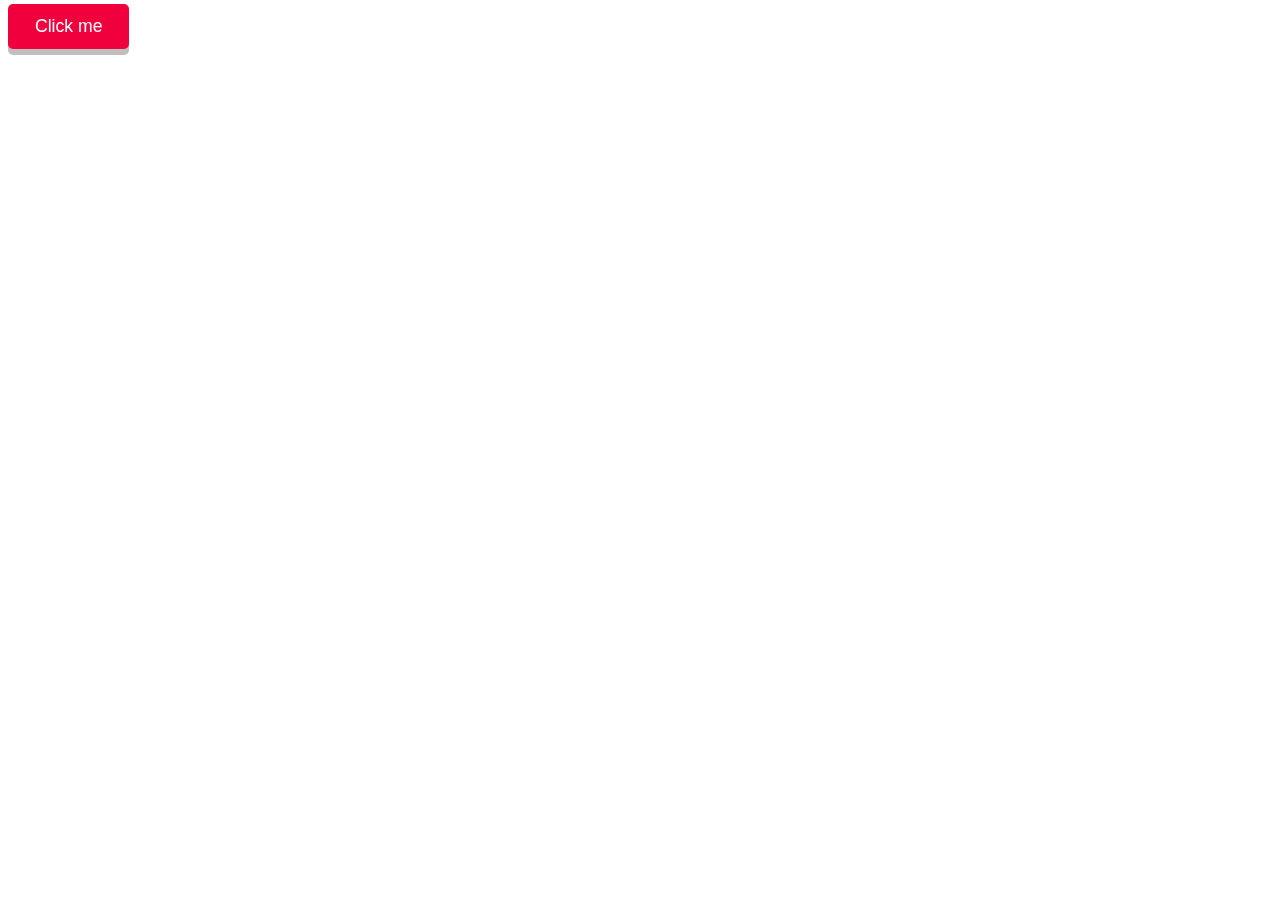
<file: 3dButtonEffect/index.html>
<html>
<head lang="2n">
    <meta charset="UTF-8">
    <meta name="viewport"
          content="width=device-width, user-scalable=no, initial-scale=1.0, maximum-scale=1.0, minimum-scale=1.0">
    <meta http-equiv="X-UA-Compatible" content="ie=edge">
    <link rel="stylesheet" href="main.css">
    <title>3D Button effect using CSS</title>
</head>
<body>
<button>
    <span class="shadow"></span>
    <span class="edge"></span>
    <span class="front text">Click me</span>
</button>
</body>
</html>
</file>
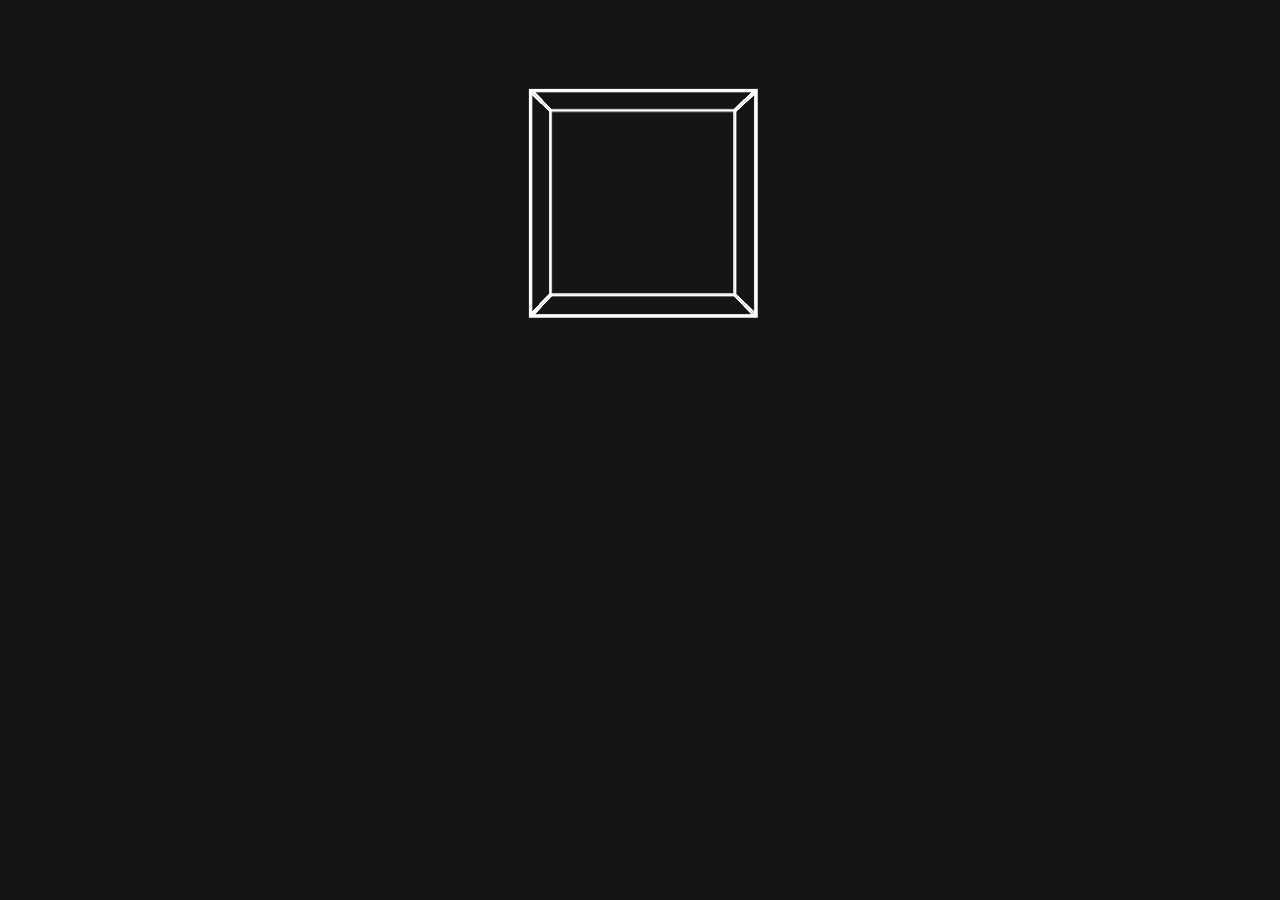
<file: 3dCubeAnimation/index.html>
<html>
<head>
    <meta charset="UTF-8">
    <meta name="viewport"
          content="width=device-width, user-scalable=no, initial-scale=1.0, maximum-scale=1.0, minimum-scale=1.0">
    <meta http-equiv="X-UA-Compatible" content="ie=edge">
    <link rel="stylesheet" href="main.css">
    <title>3D Cube Animation</title>
</head>
<body>
<div class="container">
    <div class="cube">
        <div class="face front"></div>
        <div class="face back"></div>
        <div class="face right"></div>
        <div class="face left"></div>
        <div class="face top"></div>
        <div class="face bottom"></div>
    </div>
</div>
</body>
</html>
</file>
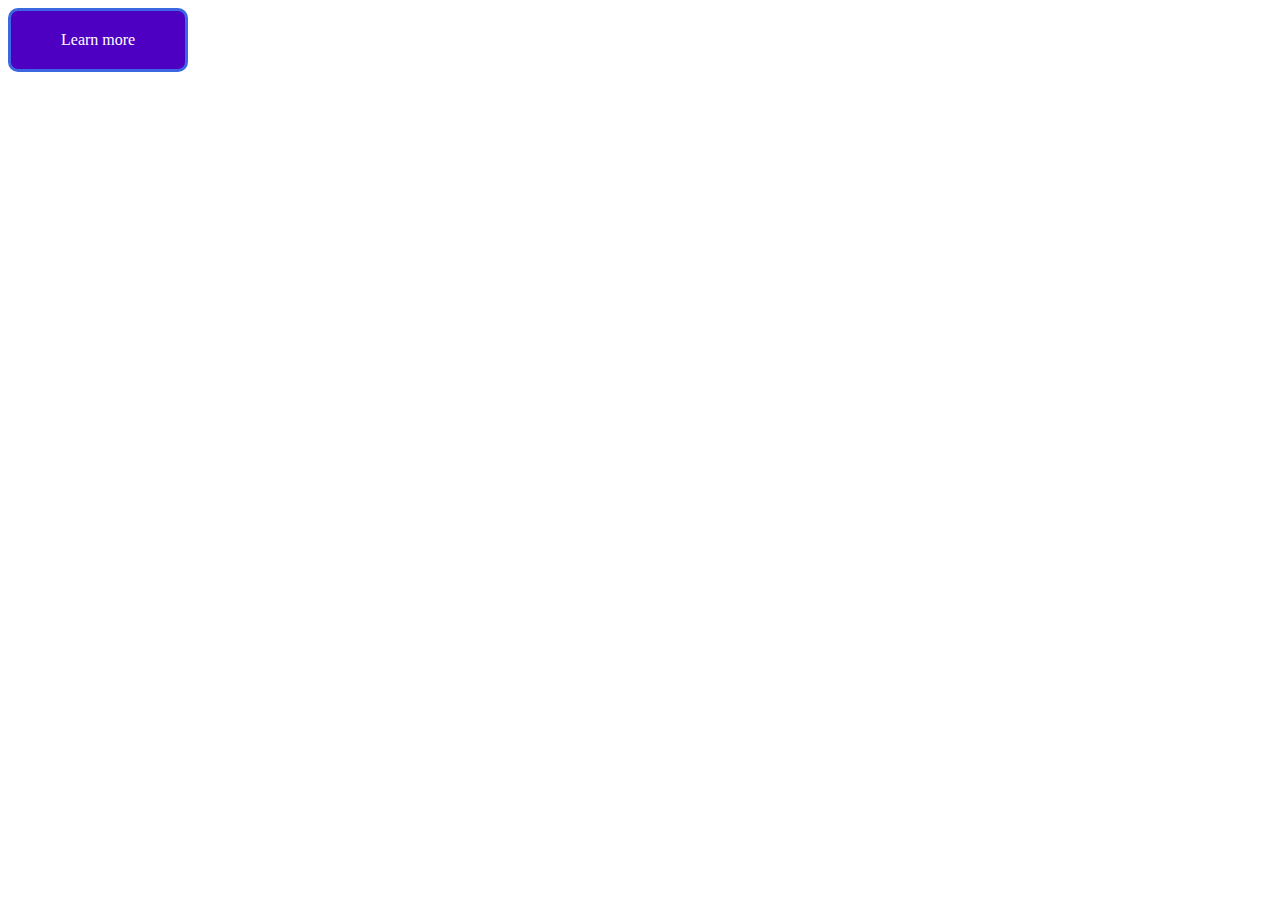
<file: ButtonPulseAnimation/index.html>
<html>
<head>
    <meta charset="UTF-8">
    <meta name="viewport"
          content="width=device-width, user-scalable=no, initial-scale=1.0, maximum-scale=1.0, minimum-scale=1.0">
    <meta http-equiv="X-UA-Compatible" content="ie=edge">
    <link rel="stylesheet" href="main.css">
    <title>Button Pulse Animation in CSS</title>
</head>
<body>
<a href="#" class="button">Learn more</a>
</body>
</html>
</file>
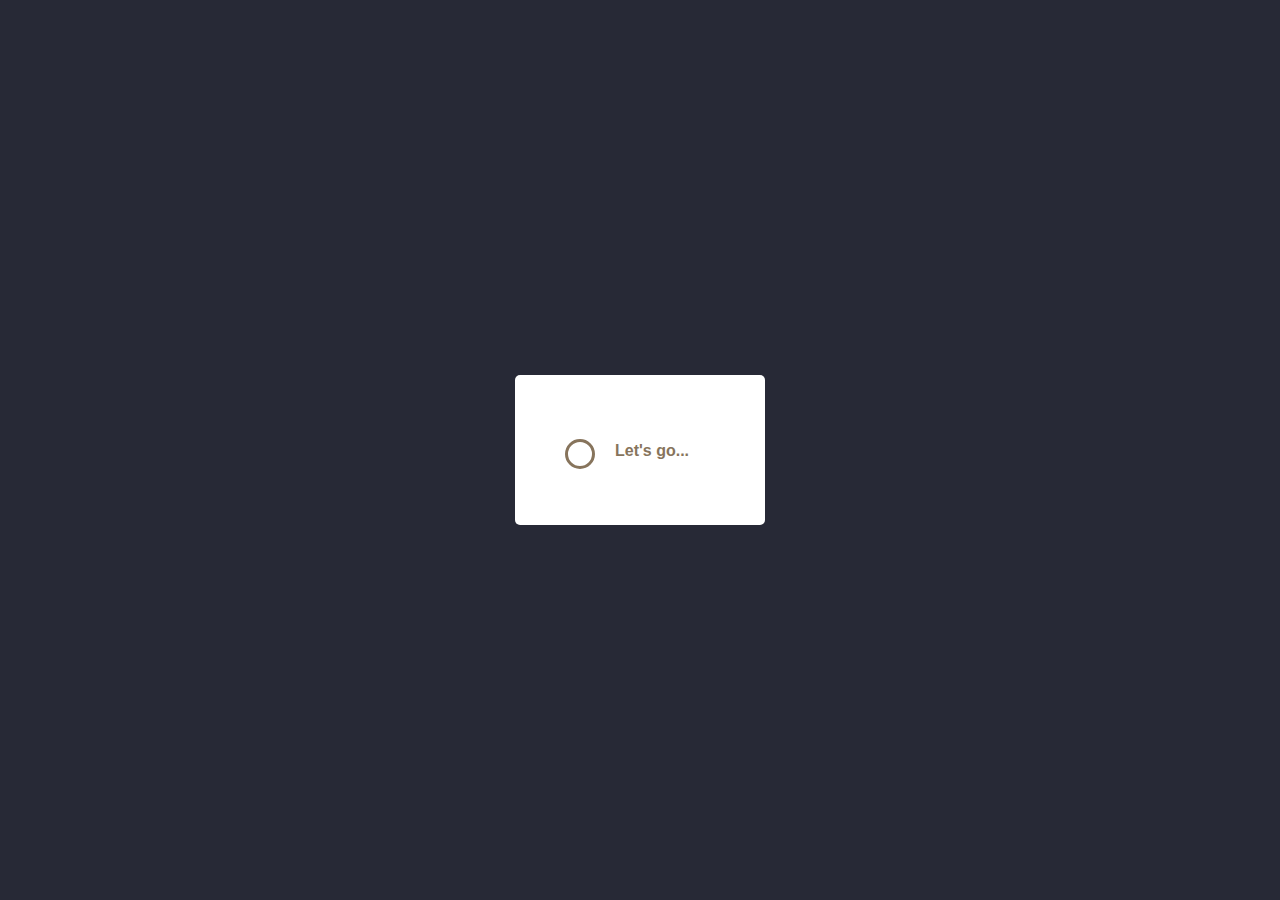
<file: RadioInputButton/index.html>
<html lang="en">
<head>
    <meta charset="UTF-8">
    <meta name="viewport"
          content="width=device-width, user-scalable=no, initial-scale=1.0, maximum-scale=1.0, minimum-scale=1.0">
    <meta http-equiv="X-UA-Compatible" content="ie=edge">
    <link rel="stylesheet" href="main.css">
    <title>Custom Radio Input Button</title>
</head>
<body>
<div class="container">
    <div class="card">
        <div class="input-wrapper">
            <input type="radio" id="rad1" name="radios" />
            <label for="rad1">
                <span class="outer">
                    <span class="innner"></span>
                </span>
                <p class="input-name"><span class="text-effect">Let's go...</span></p>
            </label>
        </div>
    </div>
</div>
</body>
</html>
</file>
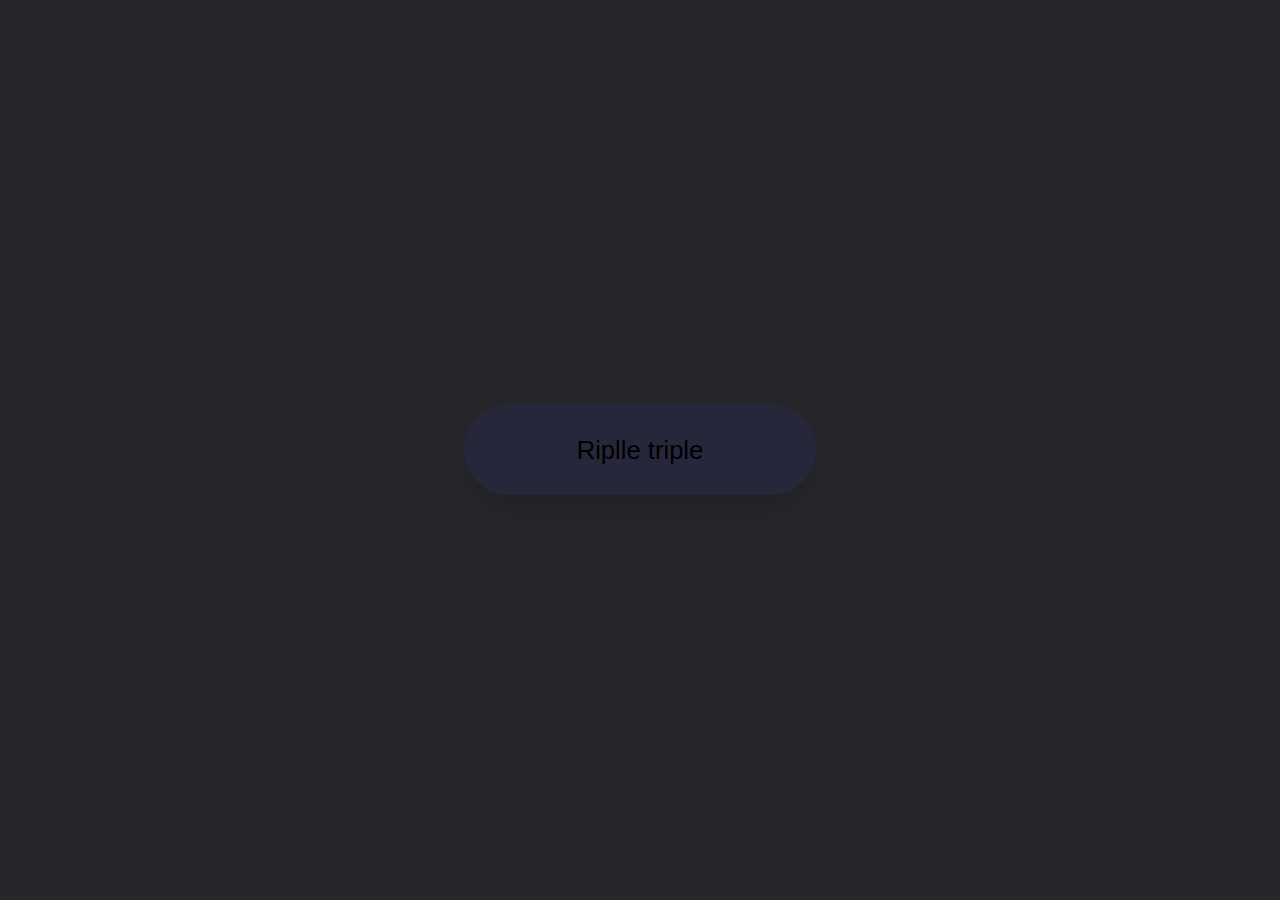
<file: RipleButtonAnimation/index.html>
<html>
<head>
    <meta charset="UTF-8">
    <meta name="viewport"
          content="width=device-width, user-scalable=no, initial-scale=1.0, maximum-scale=1.0, minimum-scale=1.0">
    <meta http-equiv="X-UA-Compatible" content="ie=edge">
    <link rel="stylesheet" href="main.css">
    <title>Riply  riple button animatioon / html,css,js</title>
</head>
<body>
<div class="container">
    <button id="button">Riplle triple</button>
</div>
<script src="main.js"></script>
</body>
</html>
</file>
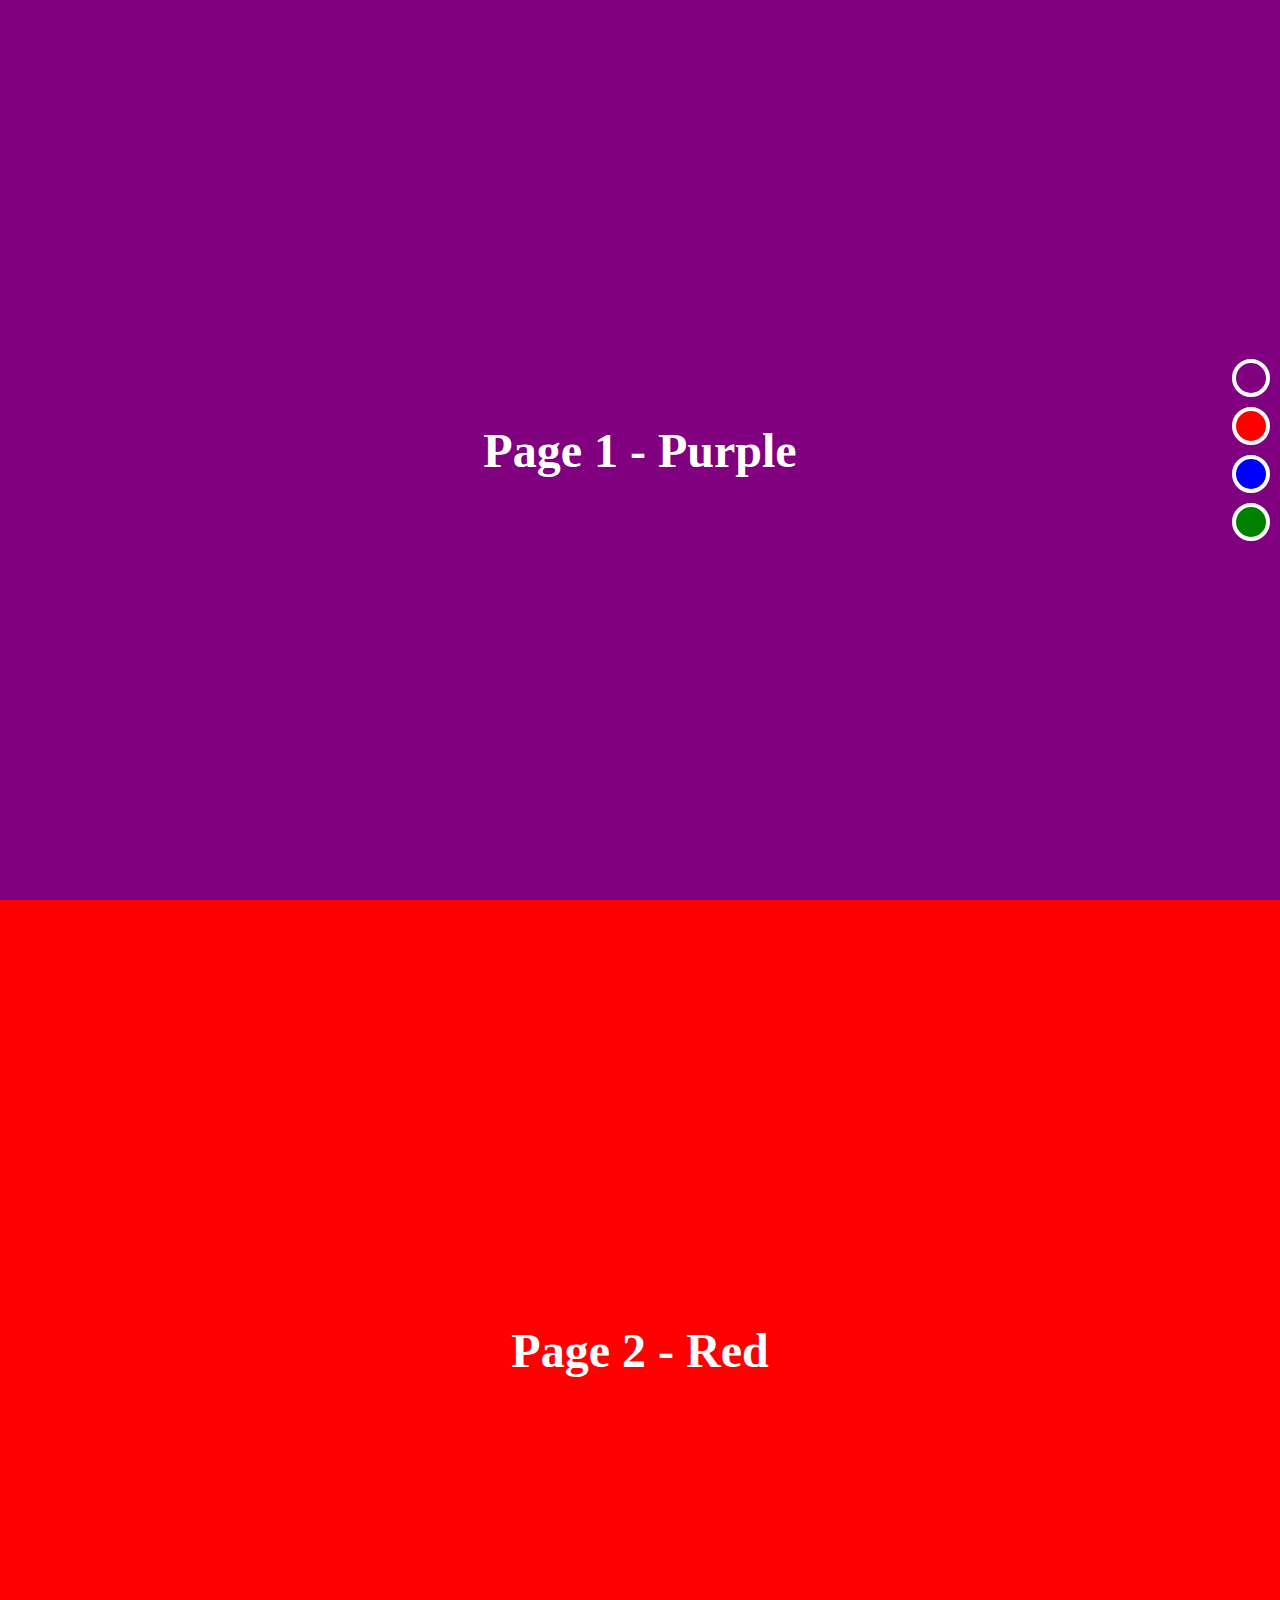
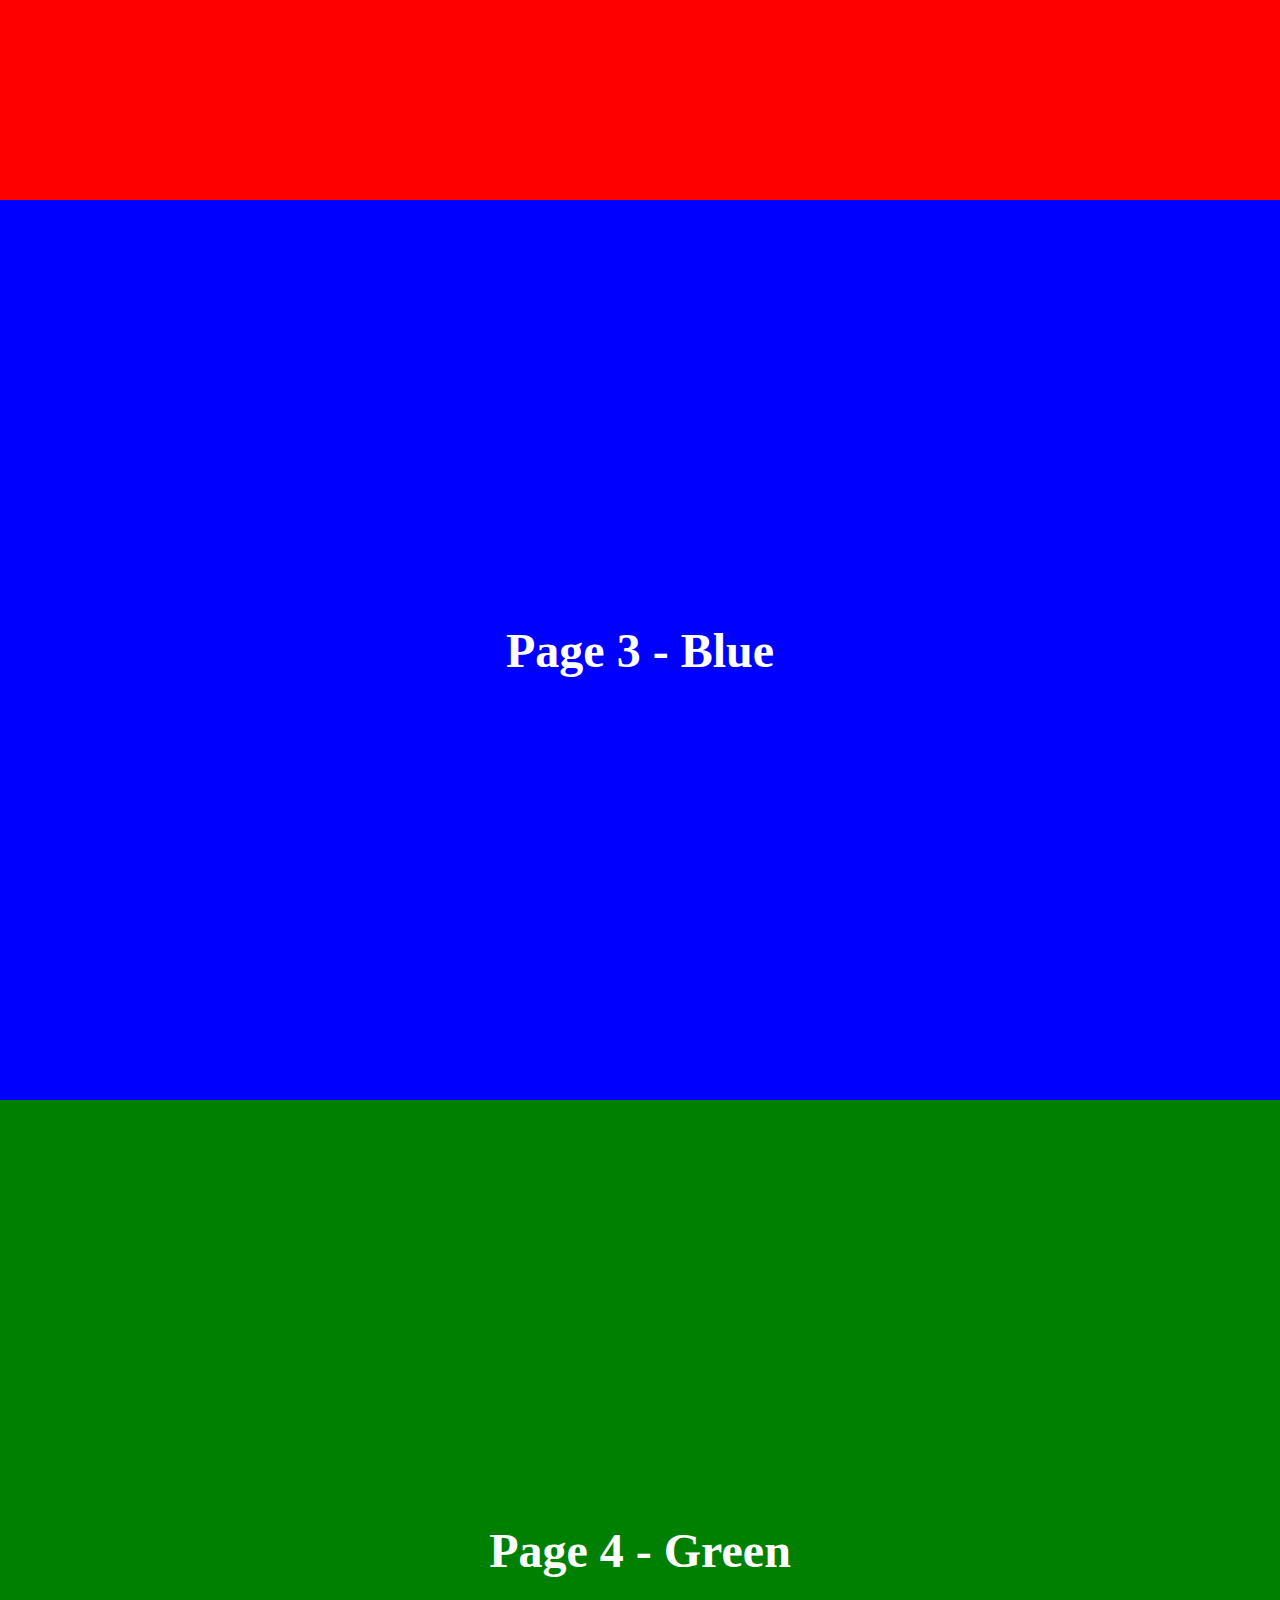
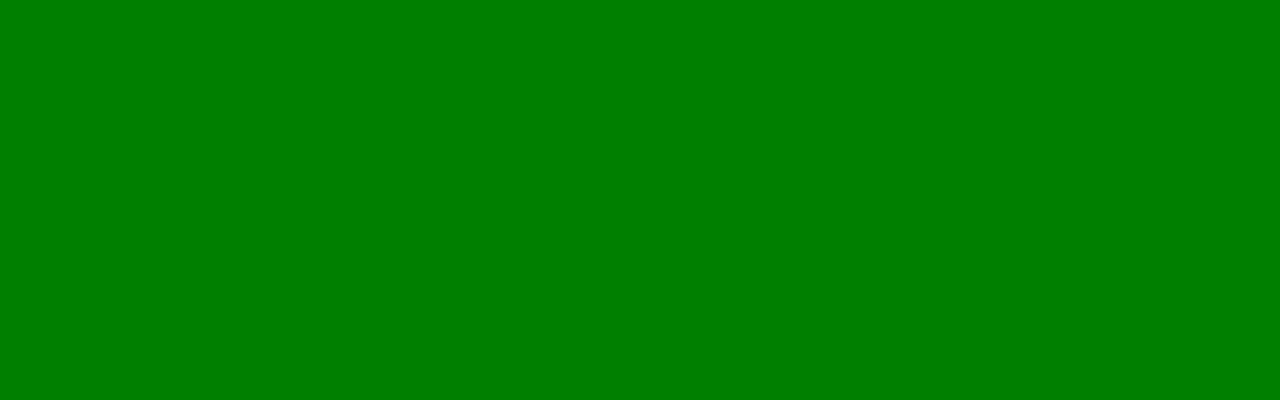
<file: SmoothScrollingEffect/index.html>
<html>
<head>
    <meta charset="UTF-8">
    <meta name="viewport"
          content="width=device-width, user-scalable=no, initial-scale=1.0, maximum-scale=1.0, minimum-scale=1.0">
    <meta http-equiv="X-UA-Compatible" content="ie=edge">
    <link rel="stylesheet" href="main.css">
    <title>Easy Smooth scrolling effect in CSS</title>
</head>
<body>
<nav>
    <a href="#page1"></a>
    <a href="#page2"></a>
    <a href="#page3"></a>
    <a href="#page4"></a>
</nav>
<section id="page1">
    Page 1 - Purple
</section>
<section id="page2">
    Page 2 - Red
</section>
<section id="page3">
    Page 3 - Blue
</section>
<section id="page4">
    Page 4 - Green
</section>

</body>
</html>
</file>
<file: 3dButtonEffect/main.css>
button{
    position: relative;
    border: none;
    background: transparent;
    padding: 0;
    cursor: pointer;
    outline-offset: 4px;
    transition: filter 250ms;
    user-select: none;
    touch-action: manipulation;
}
.shadow{
    position: absolute;
    top: 0;
    left: 0;
    width: 100%;
    height: 100%;
    border-radius: 5px;
    background: hsl(0deg 0% 0% / 0.25);
    will-change: transform;
    transform: translateY(2px);
    transition: transform
    600ms
    cubic-bezier(.3, .7, .4, 1);
}
.edge{
    position: absolute;
    top: 0;
    left: 0;
    width: 100%;
    height: 100%;
    border-radius: 5px;
    background: linear-gradient(
    to left,
    hsl(340deg 100% 16%) 0%,
    hsl(340deg 100% 32%) 8%,
    hsl(340deg 100% 32%) 92%,
    hsl(340deg 100% 16%) 100%,
    );
}
.front{
    display: block;
    position: relative;
    padding: 12px 27px;
    border-radius: 5px;
    font-size: 1.1rem;
    color: white;
    background: hsl(345deg 100% 47%);
    will-change: transform;
    transform: translateY(-4px);
    transition: transform
    600ms
    cubic-bezier(.3, .7, .4, 1);
}
button:hover{
    filter: brightness(110%);
}
button:hover .front{
    transform: translateY(-6px);
    transition: transform
    250ms
    cubic-bezier(.3, .7, .4, 1.5);
}
button:active .front{
    transform: translateY(-2px);
    transition: transform 34ms;
}
button:hover .shadow{
    transform: translateY(4px);
    transition: transform
    250ms
    cubic-bezier(.3, .7, .4, 1.5);
}
button:active .shadow{
    transform: translateY(1px);
    transition: transform 34ms;
}
button:focus:not(:focus-visible){
    outline: none;
}
</file>
<file: 3dCubeAnimation/main.css>
body{
    background-color: #151515;
}
.container{
    width: 200px;
    height: 200px;
    perspective: 1000px;
    margin: 100px auto 0;
}
.cube{
    transform-style: preserve-3d;
    width: 100%;
    height: 100%;
    position: relative;
    animation: spin 5s infinite linear;
}
.face{
    position: absolute;
    width: 100%;
    height: 100%;
    border: 3px solid white;
}
.top{
    transform: rotateX(90deg) translateZ(100px);
}
.bottom{
    transform: rotateX(-90deg) translateZ(100px);
}
.right{
    transform: rotateY(90deg) translateZ(100px);
}
.left{
    transform: rotateY(-90deg) translateZ(100px);
}
.front{
    transform: rotateX(0deg) translateZ(100px);
}
.back{
    transform: rotateX(-180deg) translateZ(100px);
}
@keyframes spin {
    from{
        transform: rotateX(0deg) rotateY(0deg);
    }
    to{
        transform: rotateX(360deg) rotateY(360deg);
    }
}
</file>
<file: ButtonPulseAnimation/main.css>
.button {
    display: inline-block;
    color: #fff;
    text-decoration: none;
    padding: 20px 50px;
    background-color: #4e00c2;
    border: 3px solid #3c67e3;
    border-radius: 10px;
}
.button:hover{
    animation: pulsate 1s ease-in-out;
}
@keyframes pulsate {
    0%{
        box-shadow:
        0 0 25px #5ddcff,
        0 0 50px #4e00c2;
    }
}
</file>
<file: RadioInputButton/main.css>
*,
*::before,
*::after{
    margin: 0;
    padding: 0;
    box-sizing: border-box;
}
body{
    display: flex;
    justify-content: center;
    align-items: center;
    height: 100vh;
    background: #272936;
    font-family: sans-serif;
    font-weight: 600;
    font-size: 1em;
}
.innner::after, .innner::before, input[type=radio]{
    position: absolute;
    cursor: pointer;
    opacity: 0;
}
.card{
    display: flex;
    align-items: center;
    background: #fff;
    text-align: center;
    width: 250px;
    height: 150px;
    border-radius: 5px;
}
.input-wrapper{
    display: block;
    margin-left: 20px;
    text-align: left;
}
input[type=radio]{
    display: block;
}
.outer{
    width: 30px;
    height: 30px;
    border: 3px solid #87745c;
    position: relative;
    display: inline-block;
    background: transparent;
    margin: 25px 20px 0 30px;
    border-radius: 50%;
    cursor: pointer;
    top: 0;
}
.innner{
    position: relative;
    font-family: "Open Sans" , sans-serif;
}
.innner::before{
    content: " ";
    top: 50%;
    left: 7px;
    color: #4b6279;
    transform: scale(0) translateY(-50%);
}

.innner::after{
    content: " ";
    left: -140%;
    bottom: -180%;
    font-size: 2em;
    transform: scale(3);
    color: #4b6279;
}
.innner::before:hover{
    opacity: 1;
}
.input-name{
    position: relative;
    top: -27px;
    left: 80px;
    color: #87745c;
}
@keyframes boom {
    0%{
        box-shadow: 0 0 0 15px rgba(100, 100, 100, 0.25);
    }

    100%{
        box-shadow: 0 0 0 15px rgba(100, 100, 100, 0);
    }
}
.input[type=radio]:hover + label .innner::before{
    opacity: 0.2;
    display: inline-block;
    position: absolute;
    transform: scale(1);
    transition: all 0.3s ease;
}
.input[type=radio]:checked + label .innner::before {
    opacity: 1;
    transform: scale(1.5);
    transition: all 0.2s ease;
}
.input[type=radio]:focus + label .innner::before {
    opacity: 1;
    transform: scale(1.5);
    transition: all 0.3s ease;
    -webkit-transition-delay: 0.75s;
}
.input[type=radio]:focus + label .outer {
    transform: translate(0.09em, 0.09em);
    box-shadow: 0 0 0 0 rgba(200, 200, 200, 0.1);
    border: 3px solid #4b6279;
    -webkit-transition-delay: 0.75s;
    -webkit-animation: boom 1s ease-out;
    -webkit-animation-delay: 0.75s;
}
.input[type=radio]:focus + label .input-name .text-effect {
    transition: all 0.2s ease-out;
    -webkit-transition-delay: 0.75s;
    color: #4b6279;
}
.input[type=radio] + label .input-name .text-effect {
    cursor: pointer;
}
.input[type=radio]:focus + label .innner::after {
    opacity: 1;
    -webkit-transform: translate(140px, -150px) scale(0.01);
    transition: all 1s ease;

}
</file>
<file: RipleButtonAnimation/main.css>
*,
*:after,
*:before{
    padding: 0;
    margin: 0;
}
body{
    height: 100%;
}
.container{
    height: 100vh;
    background-color: #27272b;
    display: flex;
    align-items: center;
    justify-content: center;
}
button{
    position: relative;

    padding: 0 2rem;
    height: 5.6rem;
    width: 22rem;
    border: 0;
    border-radius: 99rem;

    display: flex;
    align-items: center;
    justify-content: center;

    outline-offset: #f8f8f8f8;
    font-size: 1.6rem;
    background-color: #27273b;
    box-shadow: 0 1rem 2.5rem -1rem rgba(0, 0, 0, 0.3);
    transition: all 0.3s ease-in-out;

    overflow: hidden;
    cursor: pointer;
}
button .ripple{
    position: absolute;

    display: flex;
    align-items: center;
    justify-content: center;

    width: 8rem;
    height: 8rem;
    border-radius: 50%;
    background-color: rgba(248, 69, 159, 0.2);

    opacity: 0;
    pointer-events: none;
    transform-origin: 0% 0%;

    animation-timing-function: infinite;
    animation: rippleAnimation 1.25s;
}
@keyframes rippleAnimation {
    0% {
        opacity: 0;
        transform: scale(0.5) translate(-50%, -50%);
    }
    50% {
        opacity: 1;
    }
    100% {
        transform: scale(2) translate(-50%, -50%);
    }
}
</file>
<file: SmoothScrollingEffect/main.css>
html{
    scroll-behavior: smooth;
}
body{
    font-family:'Open Sans', 'sans-serif';
    margin: 0;
}
section{
    color: #fff;
    font-size: 3em;
    font-weight: 800;
    display: flex;
    align-items: center;
    justify-content: center;
    height: 100vh;
}
#page1, nav a:nth-of-type(1){
    background-color: purple;
}
#page2, nav a:nth-of-type(2){
    background-color: red;
}
#page3, nav a:nth-of-type(3){
    background-color: blue;
}
#page4, nav a:nth-of-type(4){
    background-color: green;
}
nav{
    position: fixed;
    top: 50%;
    right: 0;
    transform: translateY(-50%);
}
nav a{
    border: 4px solid white;
    border-radius: 50%;
    display: block;
    margin: 10px;
    height: 30px;
    width: 30px;
}
</file>
